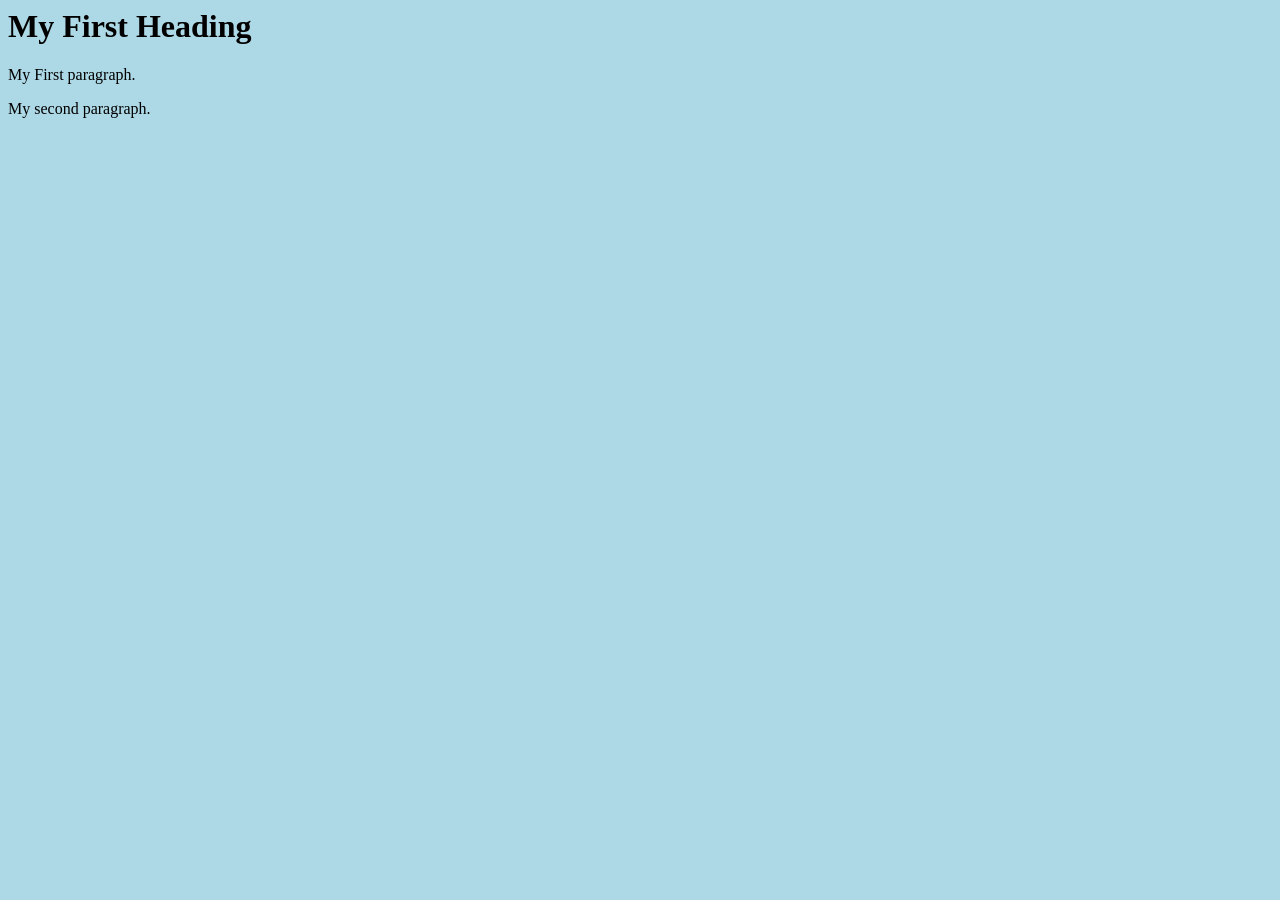
<file: web_pages/index.html>
<!DOCTYPE html!>
<html>
	<head>			
		<title>Page Title</title>
		<link rel="stylesheet" href="/css/styles.css">
	</head>
	<body>
		<h1>My First Heading</h1>
		<p>My First paragraph.</p>
		<p>My second paragraph.</p>
</body>
</html>
</file>
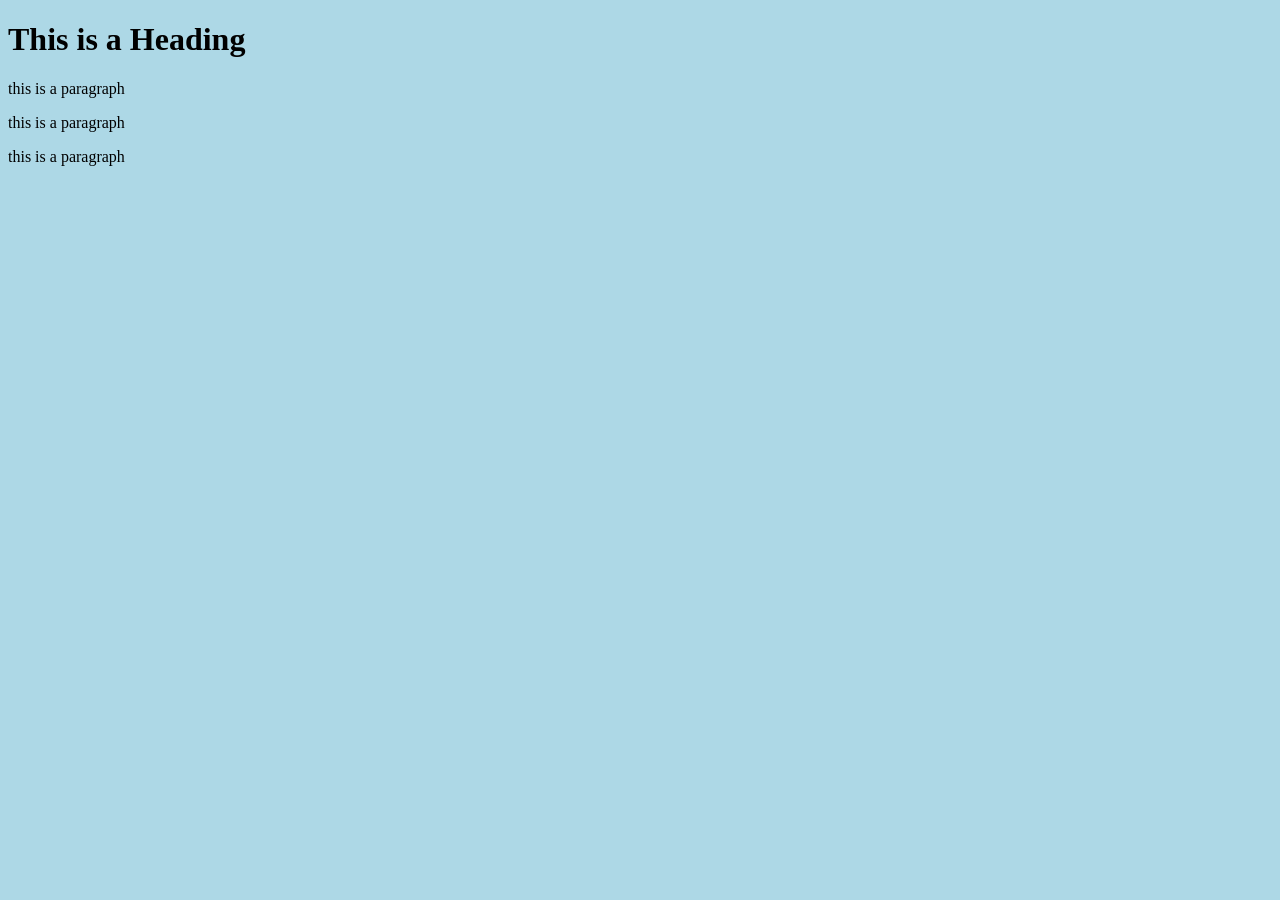
<file: web_pages/page3.html>
<!DOCTYPE html>
<html>
	<head>
		<title>Page 33e</title>
		<link rel="stylesheet" href="/css/styles.css">
	</head>
	<body>

		<h1>This is a Heading</h1>
		<p>this is a paragraph</p>
		<p>this is a paragraph</p>
		<p>this is a paragraph</p>
	</body>
</html>
</file>
<file: css/styles.css>
body{
			 background-color:lightblue;
			}
			h1(
			 color: white; 
			 text-align: center;
			}
			 p {
			   font-family: verbana;
			   font-size: 20px;
			}
</file>
